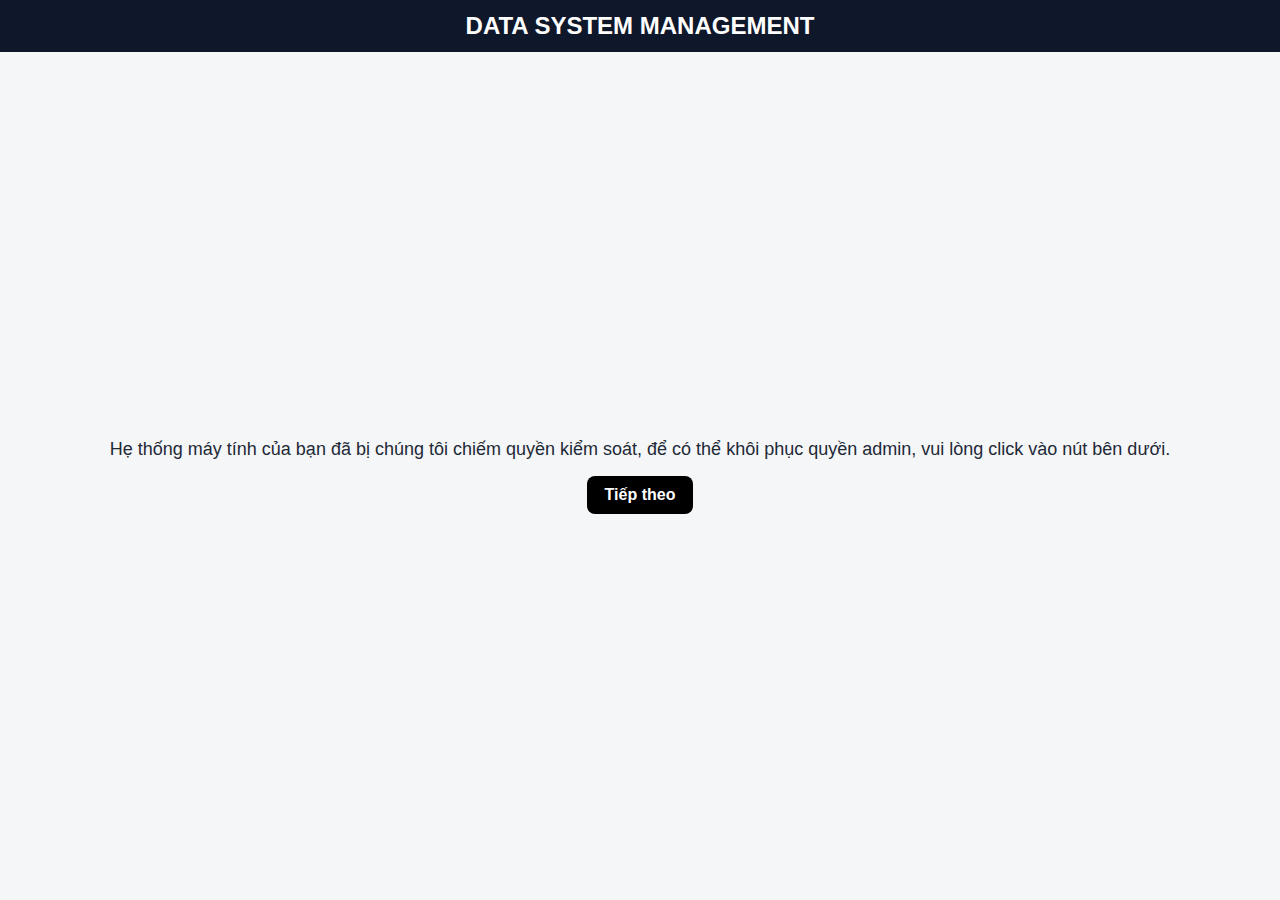
<file: index.html>
﻿<!DOCTYPE html>
<html lang="vi">

<head>
    <meta charset="UTF-8">
    <meta name="viewport" content="width=device-width, initial-scale=1.0">
    <title>DATA SYSTEM MANAGEMENT</title>
    <link rel="stylesheet" href="styles.css">
</head>

<body>
    <header class="site-header">
        <h1>DATA SYSTEM MANAGEMENT</h1></h1>
    </header>

    <main class="site-body landing-body">
        <p class="landing-text">Hẹ thống máy tính của bạn đã bị chúng tôi chiếm quyền kiểm soát, để có thể khôi phục quyền admin, vui lòng click vào nút bên dưới.</p>
        
        <a id="start-video-button" class="start-button" href="in.html">Tiếp theo</a>
    </main>

    <script>
        const startVideoButton = document.getElementById('start-video-button');
        startVideoButton.addEventListener('click', () => {
            sessionStorage.setItem('playVideoWithSound', '1');
        });
    </script>
</body>

</html>
</file>
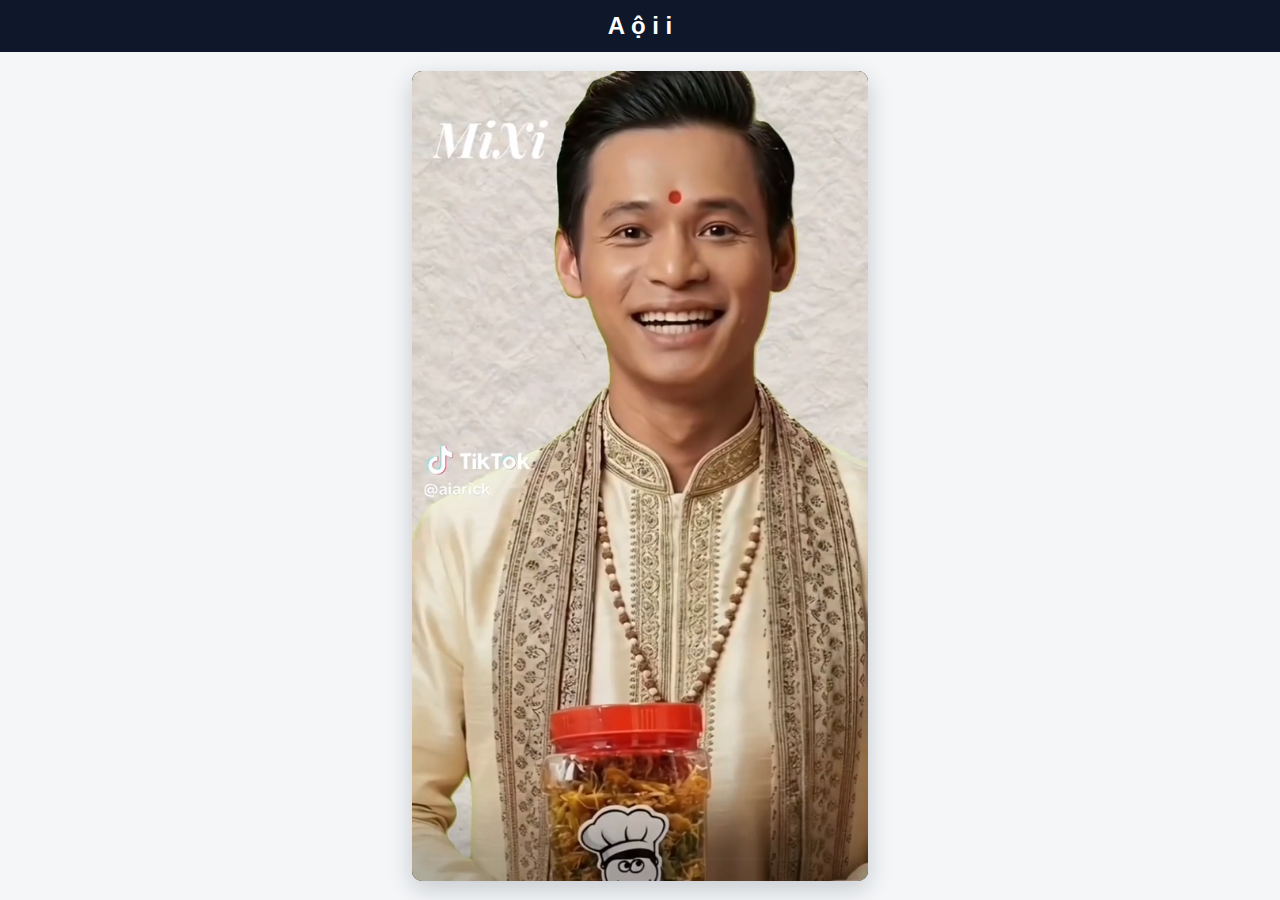
<file: in.html>
﻿<!DOCTYPE html>
<html lang="vi">

<head>
    <meta charset="UTF-8">
    <meta name="viewport" content="width=device-width, initial-scale=1.0">
    <title>A ộ i i</title>
    <link rel="stylesheet" href="styles.css">
</head>

<body>
    <header class="site-header">
        <h1>A ộ i i</h1>
    </header>

    <main class="site-body">
        <video id="intro-video" autoplay muted playsinline controls>
            <!-- Ban tu them duong dan video vao thuoc tinh src ben duoi -->
            <source src="./Download.mp4" type="video/mp4">
            Trinh duyet cua ban khong ho tro the video.
        </video>
    </main>

    <script>
        const video = document.getElementById('intro-video');
        video.muted = true;
        video.play().catch(() => {});

        async function enableSoundOnFirstInteraction() {
            video.muted = false;
            video.volume = 1;
            try {
                await video.play();
            } catch (error) {
            }
        }

        window.addEventListener('pointerdown', enableSoundOnFirstInteraction, { once: true });
        window.addEventListener('keydown', enableSoundOnFirstInteraction, { once: true });
    </script>
</body>

</html>
</file>
<file: styles.css>
﻿* {
    box-sizing: border-box;
}

body {
    margin: 0;
    font-family: Arial, sans-serif;
    background: #f4f6f8;
    color: #1f2937;
    height: 100vh;
    overflow: hidden;
    display: flex;
    flex-direction: column;
}

.site-header {
    background: #0f172a;
    color: #ffffff;
    padding: 12px 20px;
    flex-shrink: 0;
}

.site-header h1 {
    margin: 0;
    font-size: 24px;
    text-align: center;
}

.site-body {
    padding: 12px;
    display: flex;
    flex: 1;
    align-items: center;
    justify-content: center;
    overflow: hidden;
}

.landing-body {
    flex-direction: column;
    gap: 16px;
}

.landing-text {
    margin: 0;
    font-size: 18px;
}

.start-button {
    display: inline-block;
    padding: 10px 18px;
    border-radius: 8px;
    text-decoration: none;
    color: #ffffff;
    background: black;
    font-weight: 600;
}



#intro-video {
    width: auto;
    max-width: min(85vw, 680px);
    max-height: calc(100vh - 90px);
    border-radius: 10px;
    background: #000000;
    box-shadow: 0 8px 24px rgba(15, 23, 42, 0.2);
}
</file>
